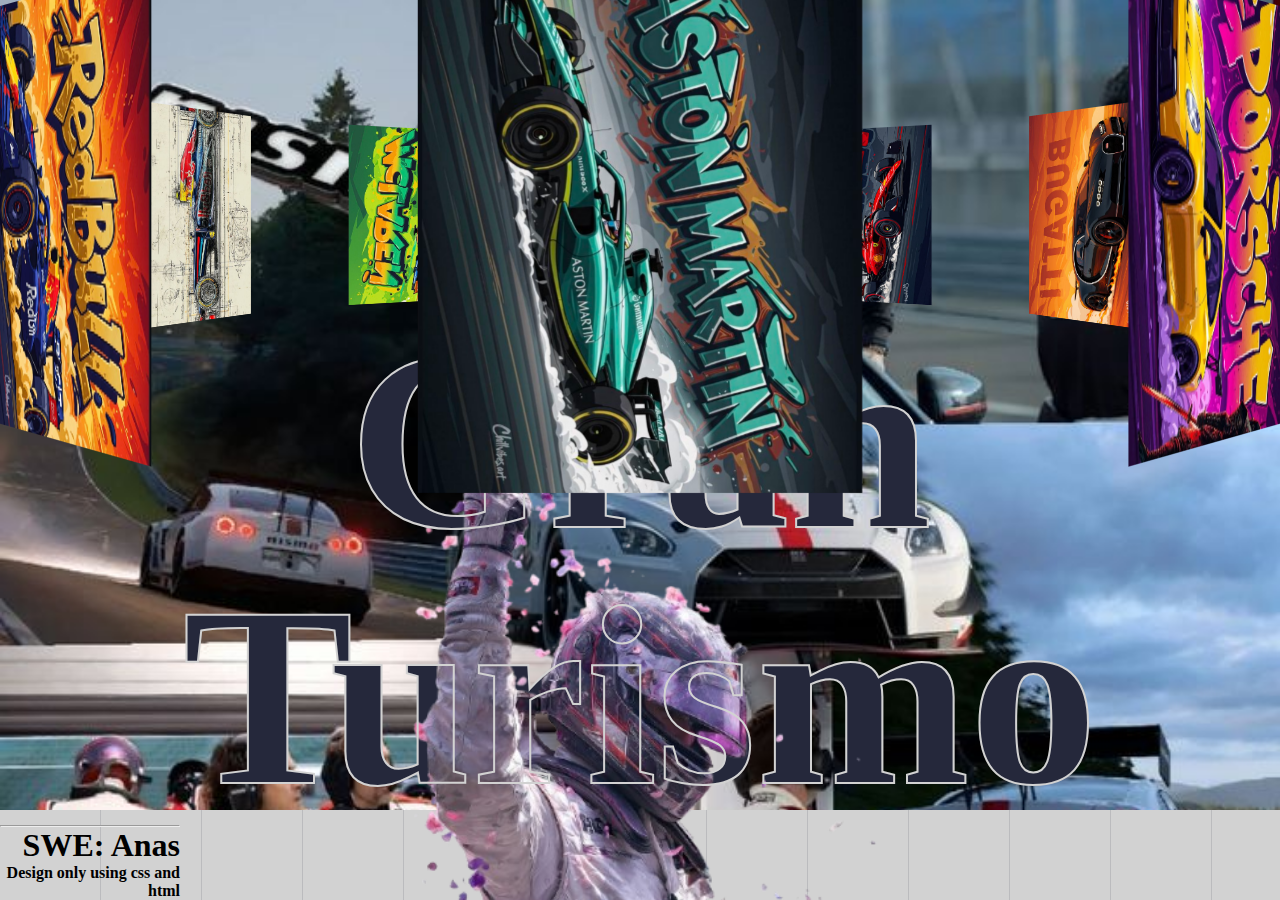
<file: GranTurismo/index.html>
<!DOCTYPE html>
<html lang="en">
  <head>
    <meta charset="UTF-8" />
    <meta name="viewport" content="width=device-width, initial-scale=1.0" />
    <title>3D image</title>
    <style>
      * {
        margin: 0;
        padding: 0;
        box-sizing: border-box;
      }
      body {
        background-color: #d2d2d2;
        background-image: repeating-linear-gradient(
            to right,
            transparent 0 100px,
            #25283b22 100px 101px
          ),
          repeating-linear-gradient(
            to bottom,
            transparent 0 100px,
            #25283b22 100px 101px
          );
      }

      body::before {
        position: absolute;
        width: min(1400px, 90vw);
        top: 0%;
        left: 50%;
        height: 90%;
        
        transform: translateX(-50%);
        content: "";
        background-image: url("images/Poster2.jpeg");
        background-size: 100%;
        width: 100vw;
        /* height: 100vh; */
        background-repeat: no-repeat;
        background-position: top;
        pointer-events: none;
      }
    </style>
    <link rel="stylesheet" href="style.css" />
  </head>
  <body>
    <div class="banner" style="--quantity: 10">
      <div class="slider">
        <div class="item" style="--position: 1">
          <img src="images/car1.jpeg" alt="" />
        </div>
        <div class="item" style="--position: 2">
          <img src="images/car2.jpeg" alt="" />
        </div>
        <div class="item" style="--position: 3">
          <img src="images/car3.jpeg" alt="" />
        </div>
        <div class="item" style="--position: 4">
          <img src="images/car10.jpeg" alt="" />
        </div>
        <div class="item" style="--position: 5">
          <img src="images/car5.jpeg" alt="" />
        </div>
        <div class="item" style="--position: 6">
          <img src="images/car6.jpeg" alt="" />
        </div>
        <div class="item" style="--position: 7">
          <img src="images/car11.jpeg" alt="" />
        </div>
        <div class="item" style="--position: 8">
          <img src="images/car8.jpeg" alt="" />
        </div>
        <div class="item" style="--position: 9">
          <img src="images/car9.jpeg" alt="" />
        </div>
        <div class="item" style="--position: 10">
          <img src="images/car13.jpeg" alt="" />
        </div>
      </div>
      <div class="content">
        <h1 data-content="Gran Turismo">
          Gran Turismo
        </h1>
        <div class="author">
          <hr>
          <h2>SWE: Anas </h2>
          <p><b>Design only using css and html</b></p>

        </div>
        <div class="model"></div>
      </div>
    </div>
  </body>
</html>
</file>
<file: GranTurismo/style.css>
@import url('https://fonts.cdnfonts.com/css/ica-rubrik-black');
@import url('https://fonts.cdnfonts.com/css/poppins');
.banner{
    width: 100%;
    height: 100vh;
    text-align: center;
    overflow: hidden;
    position: relative;
}
 .slider{
    position: absolute;
    width: 200px;
    height: 250px;
    top: 10%;
    left: calc(50% - 100px);
    transform-style: preserve-3d;
    transform: perspective(1000px);
    animation: autoRun 20s linear infinite;
    z-index: 2;
}
@keyframes autoRun{
    from{
        transform: perspective(1000px) rotateX(-10deg) rotateY(0deg);
    }to{
        transform: perspective(1000px) rotateX(-10deg) rotateY(360deg);
    }
}

.banner .slider .item{
    position: absolute;
    inset: 0 0 0 0;
    transform: 
        rotateY(calc( (var(--position) - 1) * (360 / var(--quantity)) * 1deg))
        translateZ(550px);
}
.banner .slider .item img{
    width: 100%;
    height: 100%;
    object-fit: cover;
}
.banner .content{
    position: absolute ;
    bottom: 0px;
    left: 50%;
    transform: translateX(-50%);
    width: min(1400px,100vw);
    height: max-content;
    display: flex;
    flex-wrap: wrap;
    justify-content: space-between;
    align-items: center;
    z-index: 1;
}
.banner .content h1{
    font-family: 'ICA Rubrik';
    font-size: 16em;
    line-height: 1em;
    color:#25283B;
    position: relative;

}
.banner .content h1::after{
    position: absolute;
    inset: 0 0 0 0;
    content: attr(data-content);
    z-index: 2;
    -webkit-text-stroke: 2px #d2d2d2;
    color: transparent;
}
.banner .content .author{
    font-family: Poppins;
    text-align: right;
    max-width: 180px;
    color: black;
   
}

.banner .content h2{
    font-size: 2em;
}
.banner .content .model{
    background-image: url(images/main-removebg-preview.png);
    width: 100%;
    height: 75vh;
    position: absolute;
    bottom: 0;
    left: 0;
    background-size: auto 130%;
    background-repeat: no-repeat;
    background-position: top center;
   
}
</file>
